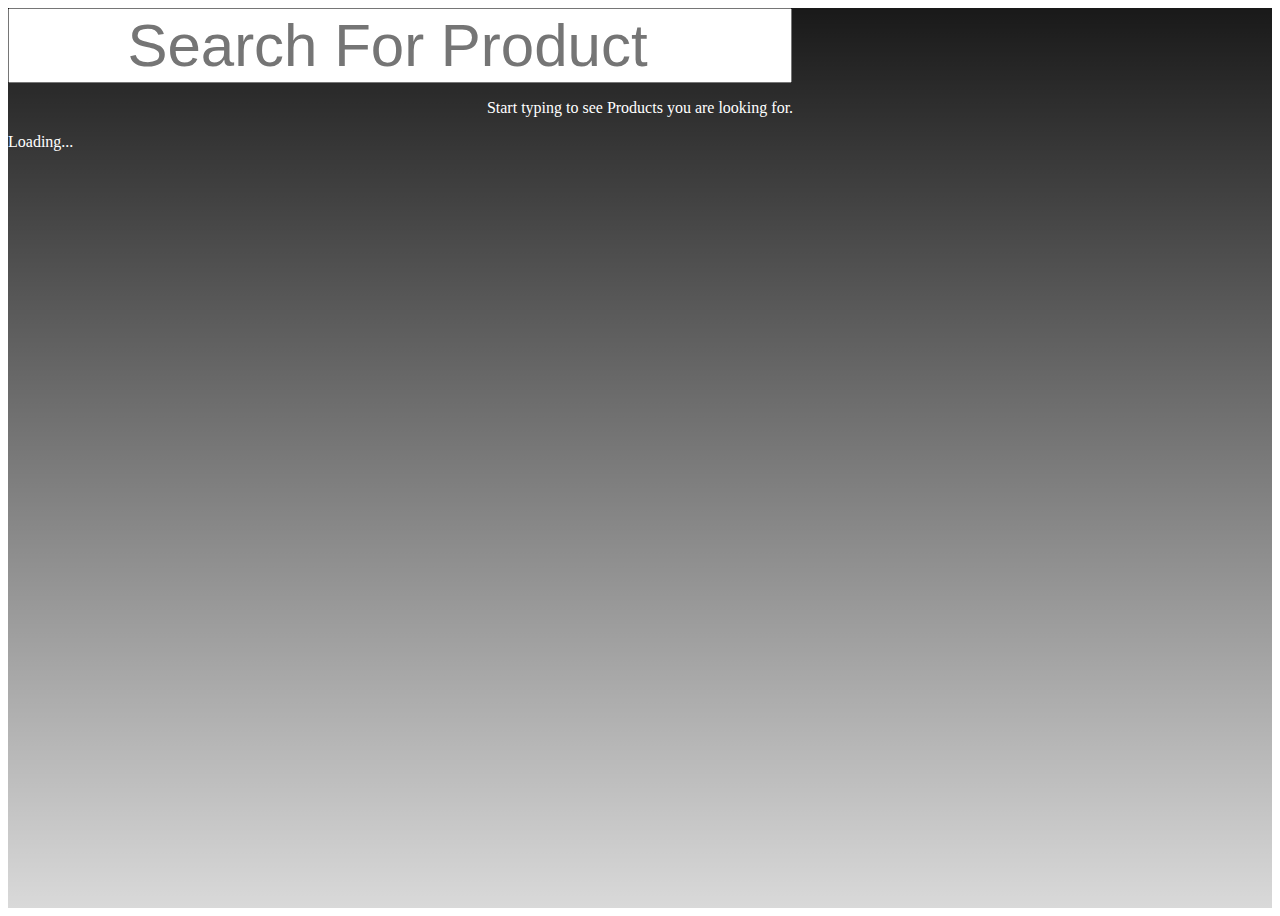
<file: Aptech Vision-Masala Darbar/MASALA DARBAR/Search.html>
<!DOCTYPE html>
<html lang="en">
<head>
    <meta charset="UTF-8">
    <meta http-equiv="X-UA-Compatible" content="IE=edge">
    <meta name="viewport" content="width=device-width, initial-scale=1.0">
    <title>Search We Promote Pakistani Art and Artist>>PEHCHAN>> Paintings</title>
    <link href="https://cdn.jsdelivr.net/npm/bootstrap@5.3.0-alpha1/dist/css/bootstrap.min.css" rel="stylesheet" integrity="sha384-GLhlTQ8iRABdZLl6O3oVMWSktQOp6b7In1Zl3/Jr59b6EGGoI1aFkw7cmDA6j6gD" crossorigin="anonymous">
    <script src="https://cdn.jsdelivr.net/npm/bootstrap@5.3.0-alpha1/dist/js/bootstrap.bundle.min.js" integrity="sha384-w76AqPfDkMBDXo30jS1Sgez6pr3x5MlQ1ZAGC+nuZB+EYdgRZgiwxhTBTkF7CXvN" crossorigin="anonymous"></script>
    <link rel="website icon" type="png" href="footer logo.jpg">
    <link rel="website icon" type="png" href="logo1.png">
<style>
  .container-fluid{
    width: 100%;
        height: 100vh;
        background-image: linear-gradient(rgba(0, 0, 0, 0.9), rgba(0, 0, 0, 0.15)),
          url("https://img.freepik.com/premium-photo/magnifying-glass-yellow-background_220873-9907.jpg?w=360");
        background-repeat: no-repeat;
        background-size: cover;
  }
  
</style>
</head>
<body>

<div class="container-fluid">
    <div class="row">
<div class="form-outline">
  <input style="text-align: center; font-size: 60px; font-weight:initial;" height="100px" type="search" id="form1" class="form-control" placeholder="Search For Product" aria-label="Search" />
  <p   style="text-align: center; color:white;"> Start typing to see Products you are looking for. </p>
</div></div>

<div class="d-flex justify-content-center">
    <div style="color:white ;" class="spinner-border" role="status">
      <span class="visually-hidden" >Loading...</span>
    </div></div></div></div>
  </div>
</body>
</html>
</file>
